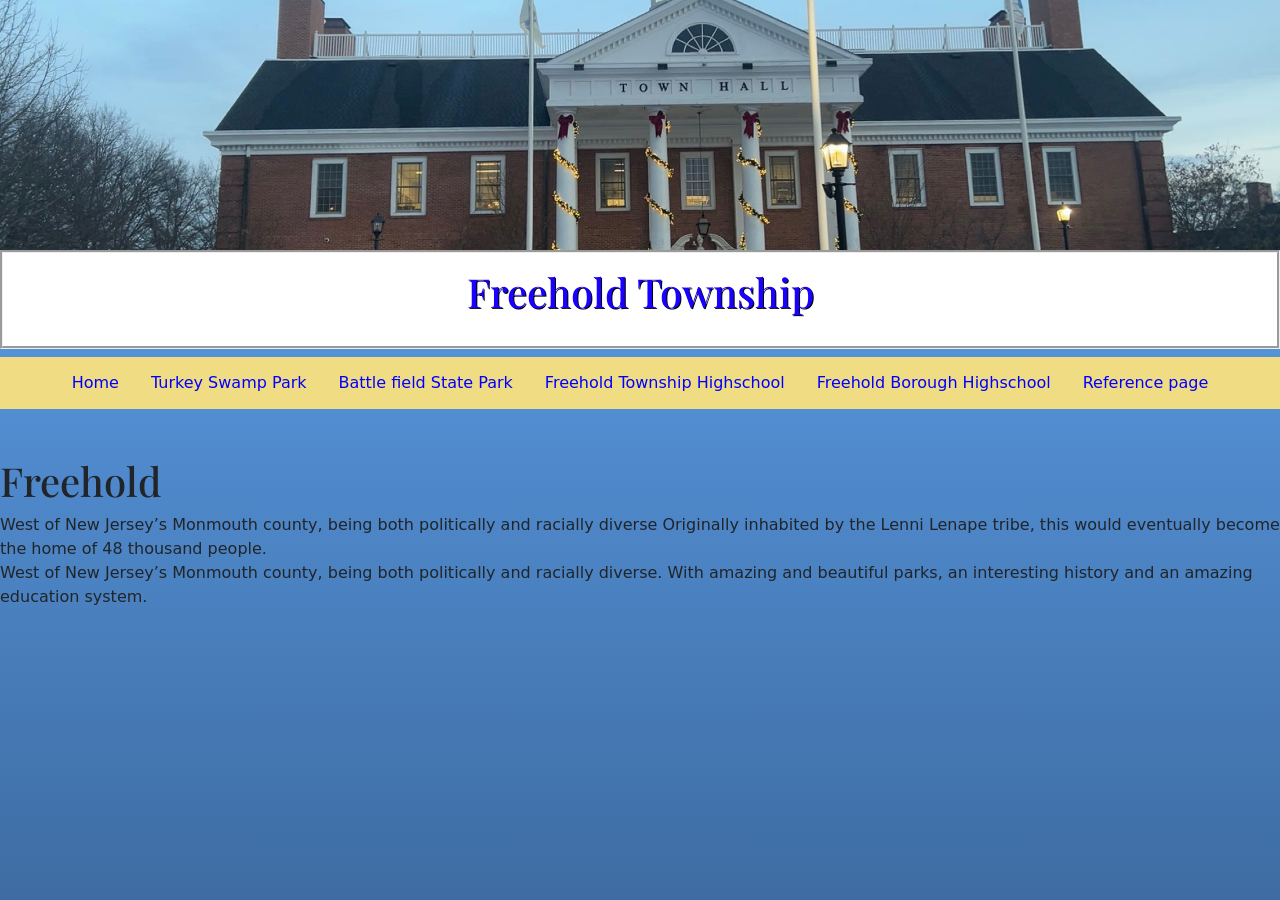
<file: index.html>
<!DOCTYPE html>
<html>
<head>
<title>Home</title>
<meta charset="utf-8">
    <meta name="viewport" content="width=device-width, initial-scale=1">
    <title>Homepage</title>
	<link rel="stylesheet" href="style.css" />
    <link href="https://cdn.jsdelivr.net/npm/bootstrap@5.2.3/dist/css/bootstrap.min.css" rel="stylesheet" integrity="sha384-rbsA2VBKQhggwzxH7pPCaAqO46MgnOM80zW1RWuH61DGLwZJEdK2Kadq2F9CUG65" crossorigin="anonymous">
<link rel="preconnect" href="https://fonts.googleapis.com">
<link rel="preconnect" href="https://fonts.gstatic.com" crossorigin>
<link href="https://fonts.googleapis.com/css2?family=Lora:ital,wght@0,400..700;1,400..700&family=Monsieur+La+Doulaise&family=Montserrat:ital,wght@0,100..900;1,100..900&family=Open+Sans:ital,wght@0,300..800;1,300..800&family=Playfair+Display:ital,wght@0,400..900;1,400..900&family=Roboto:ital,wght@0,100..900;1,100..900&display=swap" rel="stylesheet">
</head>
  <body id="Home">
    <div class="Header">
  <img src="Images/images/IMG_1100.jpeg" alt="Example image" height >
  </div>
  <h1 id="FrHead"> Freehold Township</h1>
  
  <ul class="navbar">
  <li><a href="index.html">Home</a></li>

  <li class="dropdown">
    <a href="TSP.html">Turkey Swamp Park</a>
  </li>

  <li class="dropdown">
    <a href="BSP.html">Battle field State Park</a>
  </li>
<li class="dropdown">
    <a href="FRTS.html">Freehold Township Highschool</a>
</li>
<li class="dropdown">
    <a href="FRB.html">Freehold Borough Highschool</a>
</li>
 
  <li class="dropdown">
    <a href="Reference.html">Reference page</a>
  </li>
</ul>
<br>
<br>
<div class="text-columm">
<h1>Freehold</h1>
  <p>West of New Jersey’s Monmouth county, being both politically and racially diverse
Originally inhabited by the Lenni Lenape tribe, this would eventually become the home of 48 thousand people.<br>
West of New Jersey’s Monmouth county, being both politically and racially diverse. With amazing and beautiful parks, an interesting history and an amazing education system.

  </p>

</div>

  

</body>
</html>
</file>
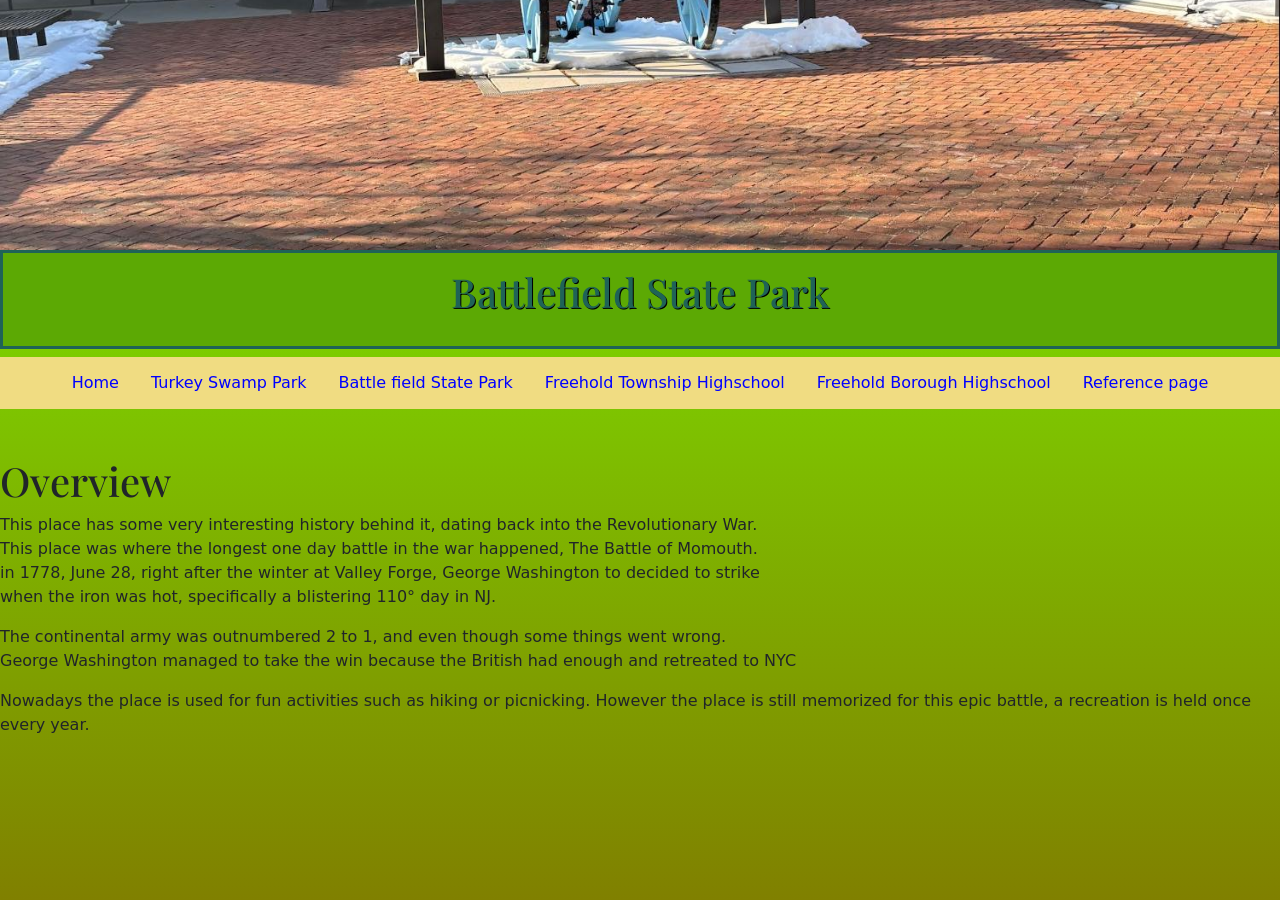
<file: BSP.html>
<!DOCTYPE html>
<html>
<head>
<title>Home</title>
<meta charset="utf-8">
    <meta name="viewport" content="width=device-width, initial-scale=1">
    <title>Homepage</title>
	<link rel="stylesheet" href="style.css" />
    <link href="https://cdn.jsdelivr.net/npm/bootstrap@5.2.3/dist/css/bootstrap.min.css" rel="stylesheet" integrity="sha384-rbsA2VBKQhggwzxH7pPCaAqO46MgnOM80zW1RWuH61DGLwZJEdK2Kadq2F9CUG65" crossorigin="anonymous">
<link rel="preconnect" href="https://fonts.googleapis.com">
<link rel="preconnect" href="https://fonts.gstatic.com" crossorigin>
<link href="https://fonts.googleapis.com/css2?family=Lora:ital,wght@0,400..700;1,400..700&family=Monsieur+La+Doulaise&family=Montserrat:ital,wght@0,100..900;1,100..900&family=Open+Sans:ital,wght@0,300..800;1,300..800&family=Playfair+Display:ital,wght@0,400..900;1,400..900&family=Roboto:ital,wght@0,100..900;1,100..900&display=swap" rel="stylesheet">
</head>
  <body id="Parks">
    
    <div class="Header">
  <img src="Images/images/image9.jpg" alt="Example image">
  </div>
  <h1 id="TurkeySwampTitle">Battlefield State Park</h1>
  
    <ul class="navbar">
  <li><a href="index.html">Home</a></li>

  <li class="dropdown">
    <a href="TSP.html">Turkey Swamp Park</a>
  </li>

  <li class="dropdown">
    <a href="BSP.html">Battle field State Park</a>
  </li>
<li class="dropdown">
    <a href="FRTS.html">Freehold Township Highschool</a>
</li>
<li class="dropdown">
    <a href="FRB.html">Freehold Borough Highschool</a>
</li>
 
  <li class="dropdown">
    <a href="Reference.html">Reference page</a>
  </li>
</ul>
<br>
<br>
<div class="text-columm">
<h1>Overview</h1>
  <p>
 This place has some very interesting history behind it, dating back into the Revolutionary War.<br>
This place was where the longest one day battle in the war happened, The Battle of Momouth. <br>
in 1778, June 28, right after the winter at Valley Forge, George Washington to decided to strike<br>
when the iron was hot, specifically a blistering 110° day in NJ.<br>
 </p>
 <p>
The continental army was outnumbered 2 to 1, and even though some things went wrong. <br>
George Washington managed to take the win because the British had enough and retreated to NYC<br>
 </p>
 <p>
Nowadays the place is used for fun activities such as hiking or picnicking. However the place is still memorized for this epic battle, a recreation is held once every year.
 </p>
</div>
  
</body>
</html>
</file>
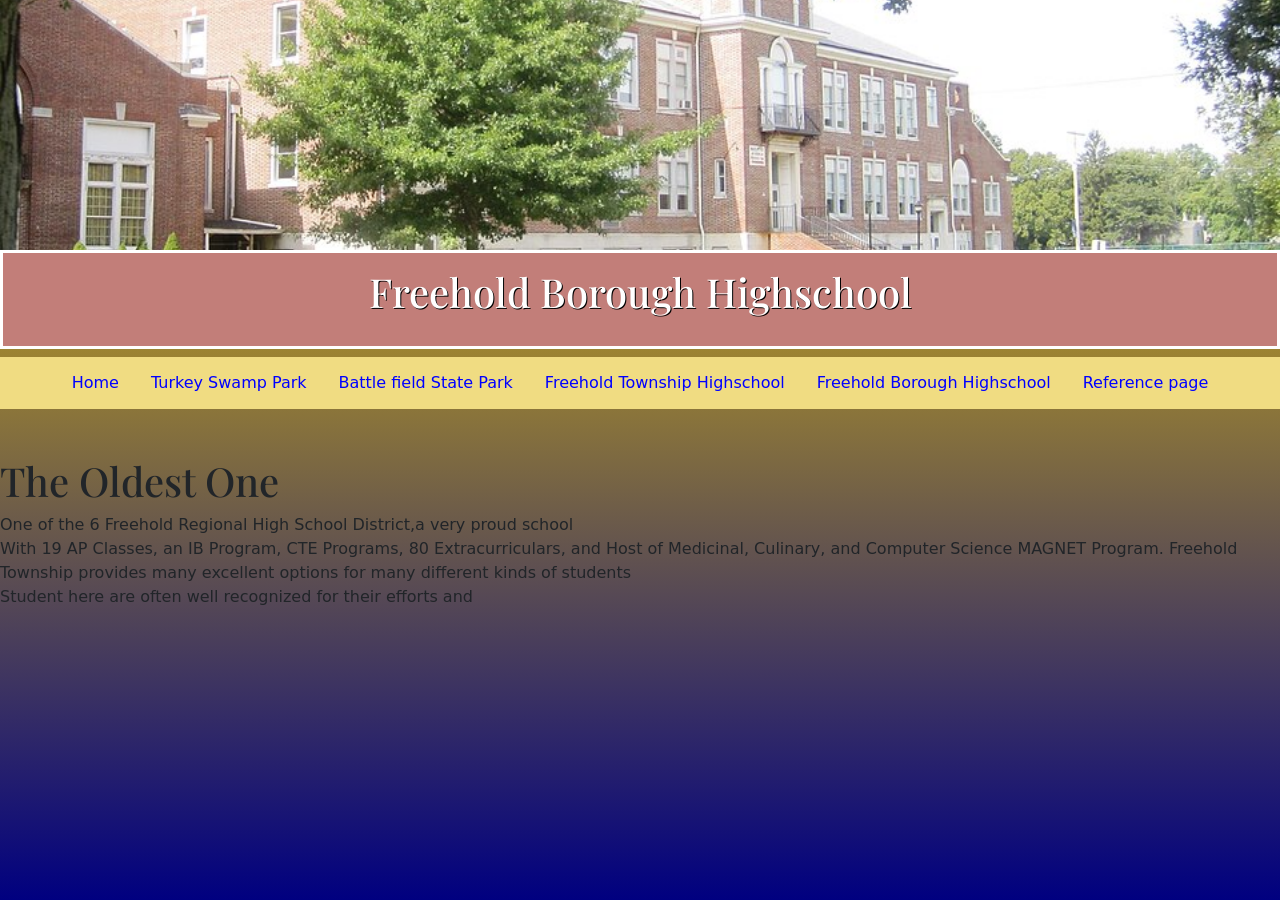
<file: FRB.html>
<!DOCTYPE html>
<html>
<head>
<title>Home</title>
<meta charset="utf-8">
    <meta name="viewport" content="width=device-width, initial-scale=1">
    <title>Homepage</title>
	<link rel="stylesheet" href="style.css" />
    <link href="https://cdn.jsdelivr.net/npm/bootstrap@5.2.3/dist/css/bootstrap.min.css" rel="stylesheet" integrity="sha384-rbsA2VBKQhggwzxH7pPCaAqO46MgnOM80zW1RWuH61DGLwZJEdK2Kadq2F9CUG65" crossorigin="anonymous">
<link rel="preconnect" href="https://fonts.googleapis.com">
<link rel="preconnect" href="https://fonts.gstatic.com" crossorigin>
<link href="https://fonts.googleapis.com/css2?family=Lora:ital,wght@0,400..700;1,400..700&family=Monsieur+La+Doulaise&family=Montserrat:ital,wght@0,100..900;1,100..900&family=Open+Sans:ital,wght@0,300..800;1,300..800&family=Playfair+Display:ital,wght@0,400..900;1,400..900&family=Roboto:ital,wght@0,100..900;1,100..900&display=swap" rel="stylesheet">
 </head>
  <body id="TheirHS">
    <div class="Header">
  <img src="Images/images/image21.jpg" alt="Example image">
  </div>
  <h1 id="School2">Freehold Borough Highschool</h1>
  
  <ul class="navbar">
  <li><a href="index.html">Home</a></li>

  <li class="dropdown">
    <a href="TSP.html">Turkey Swamp Park</a>
  </li>

  <li class="dropdown">
    <a href="BSP.html">Battle field State Park</a>
  </li>
<li class="dropdown">
    <a href="FRTS.html">Freehold Township Highschool</a>
</li>
<li class="dropdown">
    <a href="FRB.html">Freehold Borough Highschool</a>
</li>
 
  <li class="dropdown">
    <a href="Reference.html">Reference page</a>
  </li>
</ul>
<br>
<br>
<div class="text-columm">
<h1>The Oldest One</h1>
  <p>
 One of the 6 Freehold Regional High School District,a very proud school<br>
With 19 AP Classes, an IB Program, CTE Programs, 80 Extracurriculars, and Host of Medicinal, Culinary, and Computer Science MAGNET Program. Freehold Township provides many excellent options for many different kinds of students<br>
Student here are often well recognized for their efforts and  <br>

  
</body>
</html>
</file>
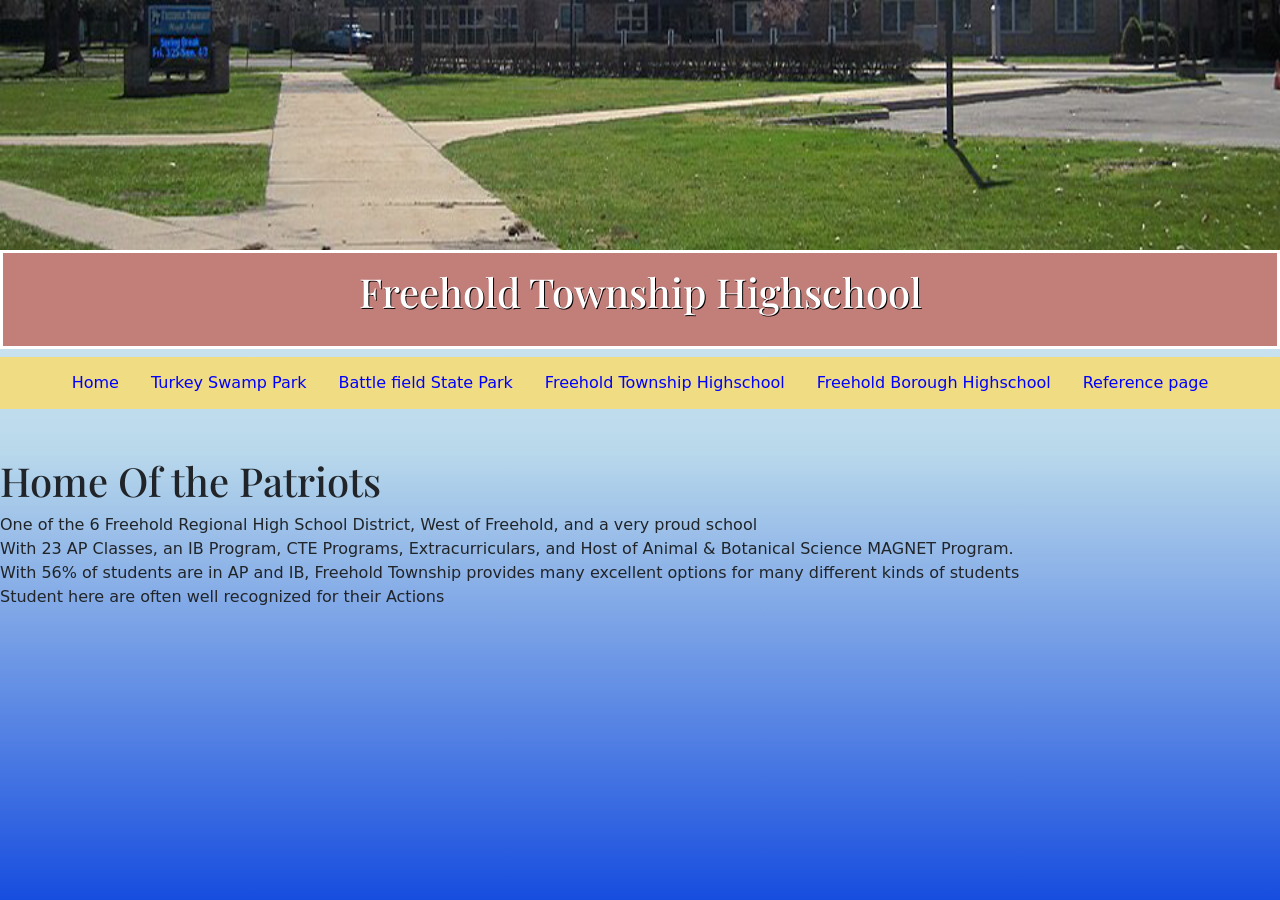
<file: FRTS.html>
<!DOCTYPE html>
<html>
<head>
<title>Home</title>
<meta charset="utf-8">
    <meta name="viewport" content="width=device-width, initial-scale=1">
    <title>Homepage</title>
	<link rel="stylesheet" href="style.css" />
    <link href="https://cdn.jsdelivr.net/npm/bootstrap@5.2.3/dist/css/bootstrap.min.css" rel="stylesheet" integrity="sha384-rbsA2VBKQhggwzxH7pPCaAqO46MgnOM80zW1RWuH61DGLwZJEdK2Kadq2F9CUG65" crossorigin="anonymous">
<link rel="preconnect" href="https://fonts.googleapis.com">
<link rel="preconnect" href="https://fonts.gstatic.com" crossorigin>
<link href="https://fonts.googleapis.com/css2?family=Lora:ital,wght@0,400..700;1,400..700&family=Monsieur+La+Doulaise&family=Montserrat:ital,wght@0,100..900;1,100..900&family=Open+Sans:ital,wght@0,300..800;1,300..800&family=Playfair+Display:ital,wght@0,400..900;1,400..900&family=Roboto:ital,wght@0,100..900;1,100..900&display=swap" rel="stylesheet">
</head>
  <body id="MyHS">
    <div class="Header">
  <img src="Images/Freehold_Township_High_School_front.png" alt="Example image">
  </div>
  <h1 id="School2">Freehold Township Highschool</h1>
  
  <ul class="navbar">
  <li><a href="index.html">Home</a></li>

  <li class="dropdown">
    <a href="TSP.html">Turkey Swamp Park</a>
  </li>

  <li class="dropdown">
    <a href="BSP.html">Battle field State Park</a>
  </li>
<li class="dropdown">
    <a href="FRTS.html">Freehold Township Highschool</a>
</li>
<li class="dropdown">
    <a href="FRB.html">Freehold Borough Highschool</a>
</li>
 
  <li class="dropdown">
    <a href="Reference.html">Reference page</a>
  </li>
</ul>
<br>
<br>
<div class="text-columm">
<h1>Home Of the Patriots</h1>
  <p>
 One of the 6 Freehold Regional High School District, West of Freehold, and a very proud school<br>
With 23 AP Classes, an IB Program, CTE Programs, Extracurriculars, and Host of Animal & Botanical Science MAGNET Program. <br>
With 56% of students are in AP and IB, Freehold Township provides many excellent options for many different kinds of students<br>
Student here are often well recognized for their Actions<br>

  
</body>
</html>
</file>
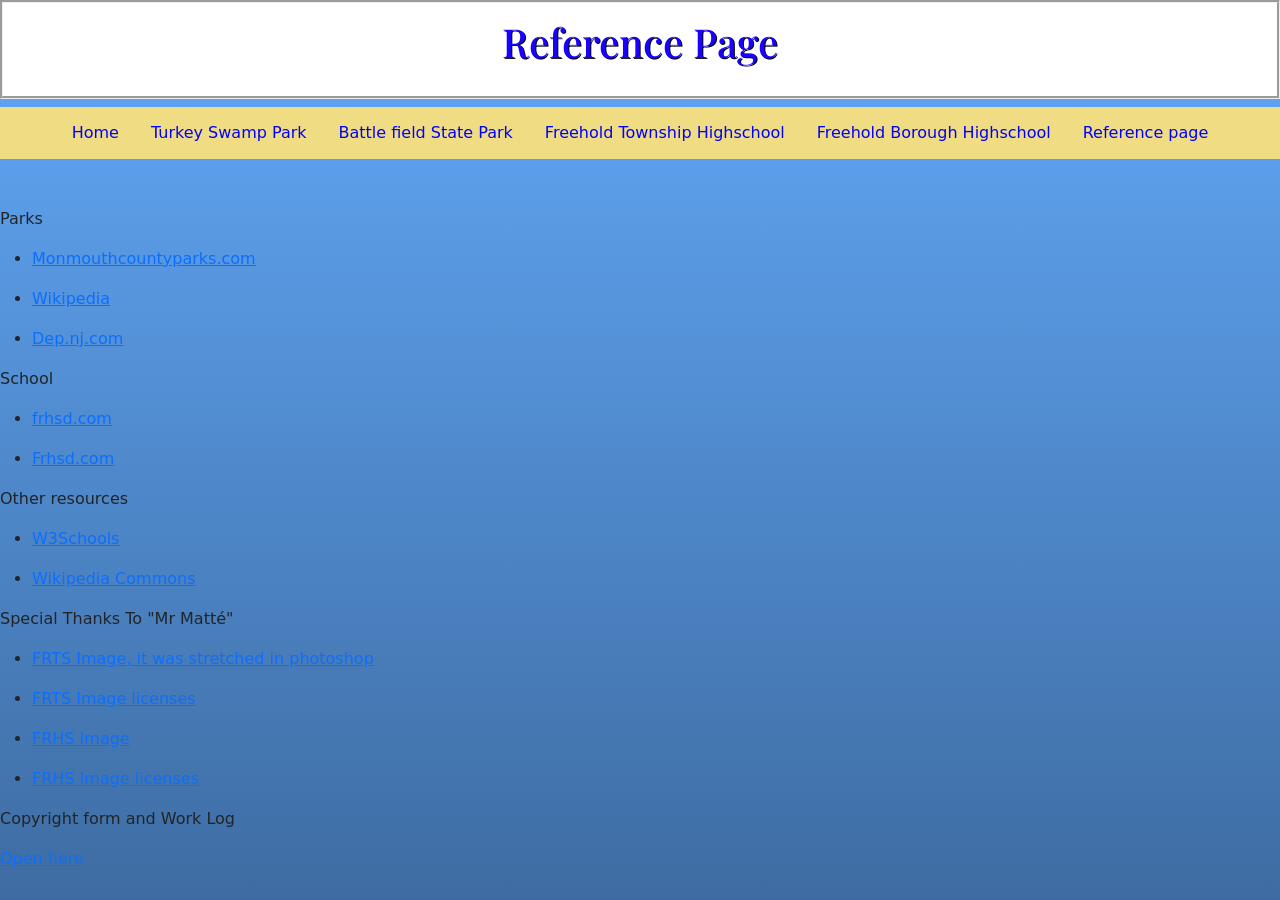
<file: Reference.html>
<!DOCTYPE html>
<html>
<head>
<title>Home</title>
<meta charset="utf-8">
    <meta name="viewport" content="width=device-width, initial-scale=1">
    <title>Homepage</title>
	<link rel="stylesheet" href="style.css" />
    <link href="https://cdn.jsdelivr.net/npm/bootstrap@5.2.3/dist/css/bootstrap.min.css" rel="stylesheet" integrity="sha384-rbsA2VBKQhggwzxH7pPCaAqO46MgnOM80zW1RWuH61DGLwZJEdK2Kadq2F9CUG65" crossorigin="anonymous">
<link rel="preconnect" href="https://fonts.googleapis.com">
<link rel="preconnect" href="https://fonts.gstatic.com" crossorigin>
<link href="https://fonts.googleapis.com/css2?family=Lora:ital,wght@0,400..700;1,400..700&family=Monsieur+La+Doulaise&family=Montserrat:ital,wght@0,100..900;1,100..900&family=Open+Sans:ital,wght@0,300..800;1,300..800&family=Playfair+Display:ital,wght@0,400..900;1,400..900&family=Roboto:ital,wght@0,100..900;1,100..900&display=swap" rel="stylesheet">
</head>
  <body id="Home">
  
  <h1 id="FrHead"> Reference Page</h1>
  
  <ul class="navbar">
  <li><a href="index.html">Home</a></li>

  <li class="dropdown">
    <a href="TSP.html">Turkey Swamp Park</a>
  </li>

  <li class="dropdown">
    <a href="BSP.html">Battle field State Park</a>
  </li>
<li class="dropdown">
    <a href="FRTS.html">Freehold Township Highschool</a>
</li>
<li class="dropdown">
    <a href="FRB.html">Freehold Borough Highschool</a>
</li>
 
  <li class="dropdown">
    <a href="Reference.html">Reference page</a>
  </li>
</ul>
<br>
<br>

<p>Parks</p>
<ul>
  <li><p><a href="https://www.monmouthcountyparks.com/page.aspx?Id=2540
">Monmouthcountyparks.com</a></p></li>
  <li><p><a href="https://en.wikipedia.org/wiki/Turkey_Swamp_Park
">Wikipedia</a></p></li>
<li><p><a href="https://dep.nj.gov/parksandforests/state-park/monmouth-battlefield-state-park/
">Dep.nj.com</a></p></li>
</ul>

<p>School</p>
<ul>
  <li><p><a href="https://freeholdtwp.frhsd.com/
">frhsd.com</a></p></li>
  <li><p><a href="https://freehold.frhsd.com/
">Frhsd.com</a></p></li>
</ul>

<p>Other resources</p>
<ul>
  <li><p><a href="https://www.w3schools.com/css/default.asp
/">W3Schools</a></p></li>
  <li><p><a href="https://commons.wikimedia.org/wiki/Main_Page
">Wikipedia Commons</a></p></li>
</ul>

<p>Special Thanks To "Mr Matté"</p>
<ul>
  <li><p><a href="https://commons.wikimedia.org/wiki/File:Freehold_Township_High_School_front.jpg
">FRTS Image, it was stretched in photoshop</a></p></li>
  <li><p><a href="https://creativecommons.org/licenses/by/4.0/deed.en
">FRTS Image licenses</a></p></li>
<li><p><a href="https://commons.wikimedia.org/wiki/File:Freehold_High_School.jpg"
  >FRHS Image</a></p></li>
  <li><p><a href="https://creativecommons.org/licenses/by/3.0/deed.en
">FRHS Image licenses</a></p></li>
</ul>


<p>Copyright form and Work Log</p>
<a href="https://www.icloud.com/notes/060GIwIz506f_1EusMJ4qbsVA#374" target="_blank">Open here</a>
  

</body>
</html>
</file>
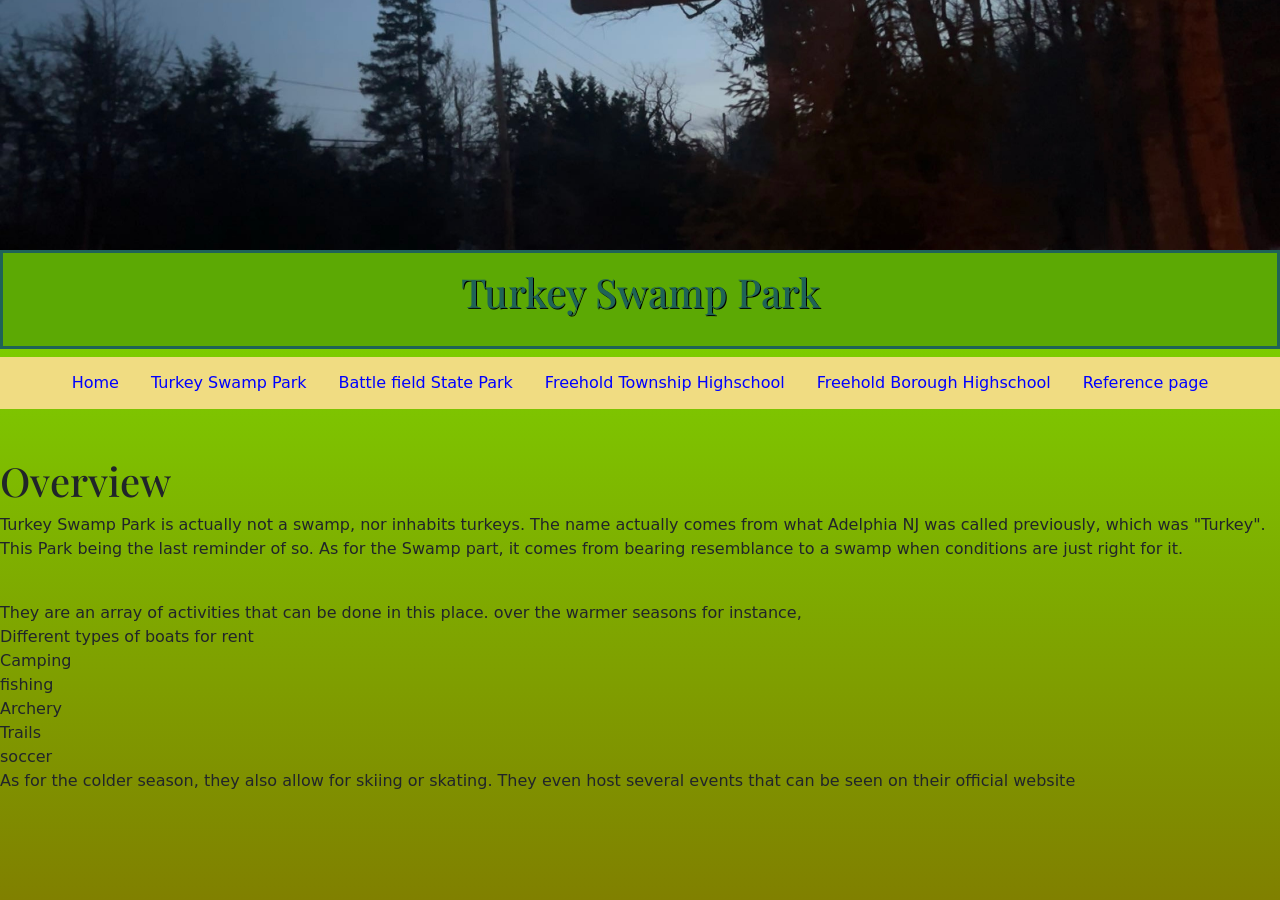
<file: TSP.html>
<!DOCTYPE html>
<html>
<head>
<title>Home</title>
<meta charset="utf-8">
    <meta name="viewport" content="width=device-width, initial-scale=1">
    <title>Homepage</title>
	<link rel="stylesheet" href="style.css" />
    <link href="https://cdn.jsdelivr.net/npm/bootstrap@5.2.3/dist/css/bootstrap.min.css" rel="stylesheet" integrity="sha384-rbsA2VBKQhggwzxH7pPCaAqO46MgnOM80zW1RWuH61DGLwZJEdK2Kadq2F9CUG65" crossorigin="anonymous">
<link rel="preconnect" href="https://fonts.googleapis.com">
<link rel="preconnect" href="https://fonts.gstatic.com" crossorigin>
<link href="https://fonts.googleapis.com/css2?family=Lora:ital,wght@0,400..700;1,400..700&family=Monsieur+La+Doulaise&family=Montserrat:ital,wght@0,100..900;1,100..900&family=Open+Sans:ital,wght@0,300..800;1,300..800&family=Playfair+Display:ital,wght@0,400..900;1,400..900&family=Roboto:ital,wght@0,100..900;1,100..900&display=swap" rel="stylesheet">
</head>
  <body id="Parks">
    <div class="Header">
  <img src="Images/images/IMG_1104.jpeg" alt="Example image">
  </div>
  <h1 id="TurkeySwampTitle">Turkey Swamp Park</h1>
  
  <ul class="navbar">
  <li><a href="index.html">Home</a></li>

  <li class="dropdown">
    <a href="TSP.html">Turkey Swamp Park</a>
  </li>

  <li class="dropdown">
    <a href="BSP.html">Battle field State Park</a>
  </li>
<li class="dropdown">
    <a href="FRTS.html">Freehold Township Highschool</a>
</li>
<li class="dropdown">
    <a href="FRB.html">Freehold Borough Highschool</a>
</li>
 
  <li class="dropdown">
    <a href="Reference.html">Reference page</a>
  </li>
</ul>
<br>
<br>
<div class="text-columm">
<h1>Overview</h1>
  <p>Turkey Swamp Park is actually not a swamp, nor inhabits turkeys. The name actually comes from what Adelphia NJ was called previously, which was "Turkey". This Park being the last reminder of so. As for the Swamp part, it comes from bearing resemblance to a swamp when conditions are just right for it. 
 </p>
<br>
 <p>
 They are an array of activities that can be done in this place. over the warmer seasons for instance,<br>
Different types of boats for rent<br>
Camping<br>
fishing<br>
Archery<br>
Trails<br>
soccer<br>
As for the colder season, they also allow for skiing or skating. They even host several events that can be seen on their official website 
 </p>
<br>
 <p>

 </p>
</div>
  

</body>
</html>
</file>
<file: style.css>
h1 {
 Margin: 0;
 margin-top: 0;
 font-family: "Playfair Display", serif;
}

p1 {
 font-family: "montserrat", serif;
}

p2 {
 font-family: "Open Sans", san-serif;
}

p3 {
 font-family: "Lora", serif;
}


p4 {
 font-family: "Roboto", san-serif;
}

.text-column {
  display: flex;
  flex-direction: column;
  gap: 8px; 
}

.row {
  display: flex;
  align-items: center; 
  justify-content: center;
  gap: 15px; 
}




 

#Home {
  background-image: linear-gradient(to bottom, #62A9F9, #3E6CA2);
  background-attachment: fixed;
}

#Parks {
 background-image: linear-gradient(to bottom, #7CFC00,#808000);
  background-attachment: fixed;
}



#MyHS {
background-image: linear-gradient(to bottom, #FFFFFF,#B9D9EB,#174ddf);
  background-attachment: fixed;
}

#TheirHS {
background-image: linear-gradient(to bottom, #FFD700,#000080);
  background-attachment: fixed;
}

#FrHead {
 border-style: groove;
 color: #1900FF;
 background-color: white;
 text-align: center;
 padding-top: 15px;
 padding-bottom: 30px;
 text-shadow: 1px 1px black;
}

#TurkeySwampTitle {
 border-style: solid;
 color: #1F6357;
 background-color:#5CA904;
 text-align: center;
 padding-top: 15px;
 padding-bottom: 30px;
 text-shadow: 1px 1px black;
}

#ThatOtherOne {
 border-style: solid;
 color: #FFFFFF;
 background-color:#5CA904;
 text-align: center;
 padding-top: 15px;
 padding-bottom: 30px;
 text-shadow: 1px 1px black;
} 

#School2 {
 border-style: solid;
 color: #FFFFFF;
 background-color:#C27E79;
 text-align: center;
 padding-top: 15px;
 padding-bottom: 30px;
 text-shadow: 1px 1px black;
} 

#School1 {
 border-style: solid;
 color: #00008B;
 background-color:#87CEEB;
 text-align: center;
 padding-top: 15px;
 padding-bottom: 30px;
 text-shadow: 1px 1px black;
} 

ul.navbar {
  list-style-type: none;
  margin: 0;
  padding: 0;
  overflow: hidden;
  background-color: #F0DC82;
  justify-content: center;
}

ul.navbar li {
  float: center;
  position: relative;
}

ul.navbar li a {
  display: block;
  color: blue;
  text-align: center;
  padding: 14px 16px;
  text-decoration: none;
}

ul.navbar li a:hover {
  background-color: #FFBF00;
}


.dropdown-content {
  display: none;
  position: absolute;
  top: 100%;
  left: 0;
  background-color: #FFD700;
  min-width: 160px;
  z-index: 1;
}


.dropdown-content li {
  float: none;
}

.dropdown-content li a {
  padding: 12px 16px;
  text-align: left;
}


.dropdown:hover .dropdown-content {
  display: block;
}



.Header {
 width: 100%;
 height: 250px;
 overflow: hidden;
 display: block;

}

.Header img {
  width: 100%;
  height: 100%;
  object-fit: cover;

}
</file>
